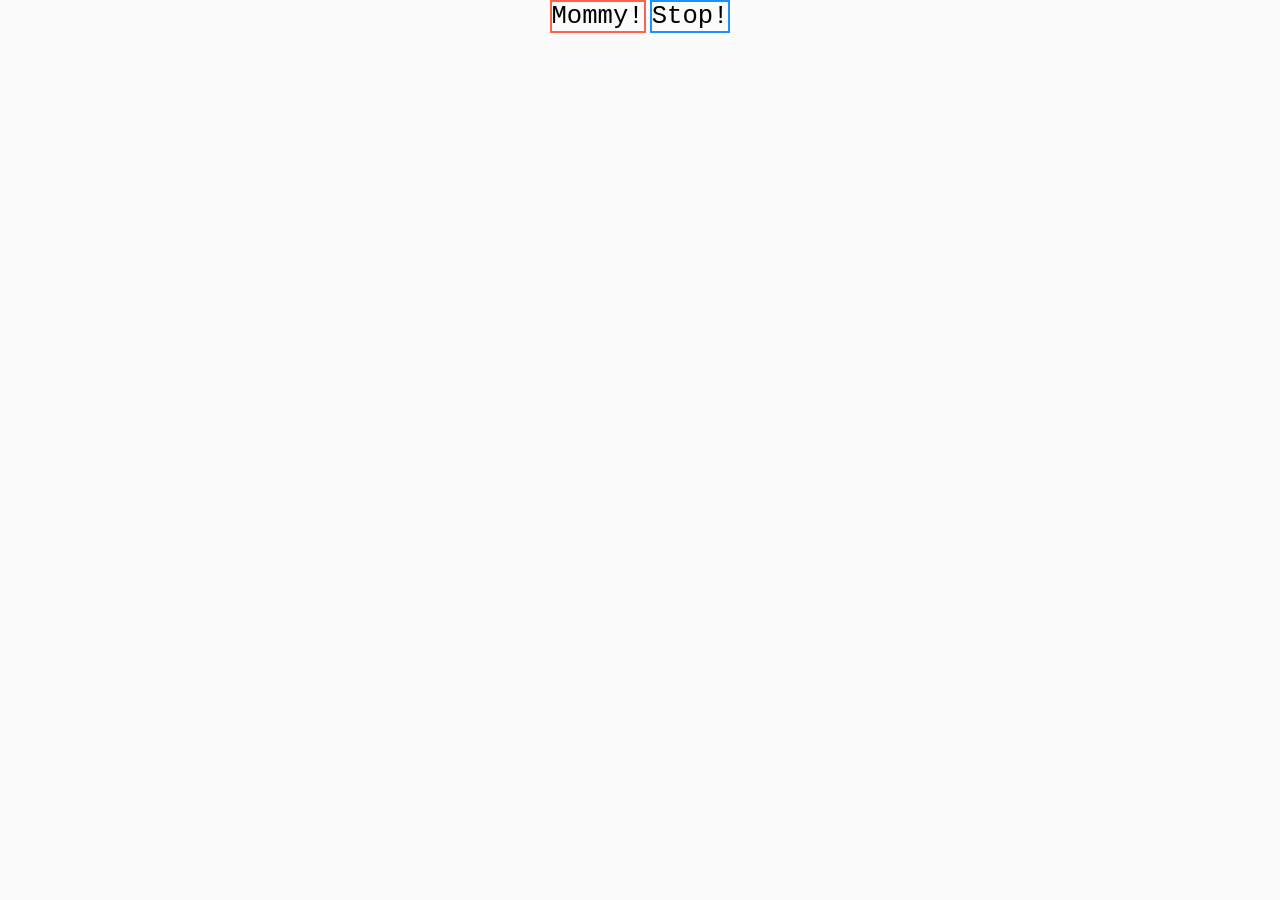
<file: week 1/index.html>
<html>
  <head>
    <script type="text/javascript">

    window.addEventListener('load', function(){

        let video = document.getElementById('thevideo');
        let videobox = document.getElementById('videobox');
        let imgbox = document.getElementById('imgbox');
        console.log(video);

        let playbutton = document.getElementById('playbutton');
        playbutton.addEventListener("click", function(){
            if(playbutton.click){
            video.play();
            imgbox.setAttribute('style','display:none');//开始播放 隐藏GIF
          }
        })

        let pausebutton = document.getElementById('pausebutton');
        pausebutton.addEventListener("click", function(){
          if(pausebutton.click){
            video.pause();
            imgbox.setAttribute('style','display:flex');//暂停播放 显示GIF
          }

        })
     })

    </script>

        <body style="background-color:#FBFBFB;">

    <style>
        html {
         overflow: hidden;
         height: 100%;
        }
        p{text-align: center;}
        #videobox{
          width: 100%;
          position: relative;
        }
        #videobox video{
          width: 100%;
        }
        *{
          margin: 0;
          padding: 0;
        }
        #imgbox{
          width: 100%;height: 100%;
          position: absolute;
          background: #fff;
          top: 0;
          left: 0;
          text-align: center;
          display: none;
          justify-content: center;
          flex-direction: column;
        }
        #imgbox img{
          margin:0 auto;
        }
    </style>


  </head>

  <body>
    <p>
    <input type="button" value="Mommy!"
              style="color:black;
              background-color:#FBFBFB;
              font-family:courier;
              font-size:160%;
              border:2px solid Tomato;
              text-decoration:none;"
              id="playbutton">
    <input type="button" value="Stop!"
              style="color:black;
              background-color:#FBFBFB;
              font-family:courier;
              font-size:160%;
              border:2px solid DodgerBlue;
              text-decoration:none;"
              id="pausebutton">
    </p>

    <div id="videobox">
      <video loop src="baby on web both.mp4"
                     style="display:block; margin: 0 auto;"
                     id="thevideo"></video>
      <div id="imgbox">
        <img src="./giphy.gif" style="width:100%;"/>
      </div>
    </div>

  </body>

</html>
<!--https://www.youtube.com/watch?v=VlwSz2dXK_8&t=175s
https://www.youtube.com/watch?v=pQN-pnXPaVg&list=WL&index=4&t=5340s
https://www.youtube.com/watch?v=6j7zae27tfg
https://www.youtube.com/watch?v=4MFnSs-ddHc-->
</file>
